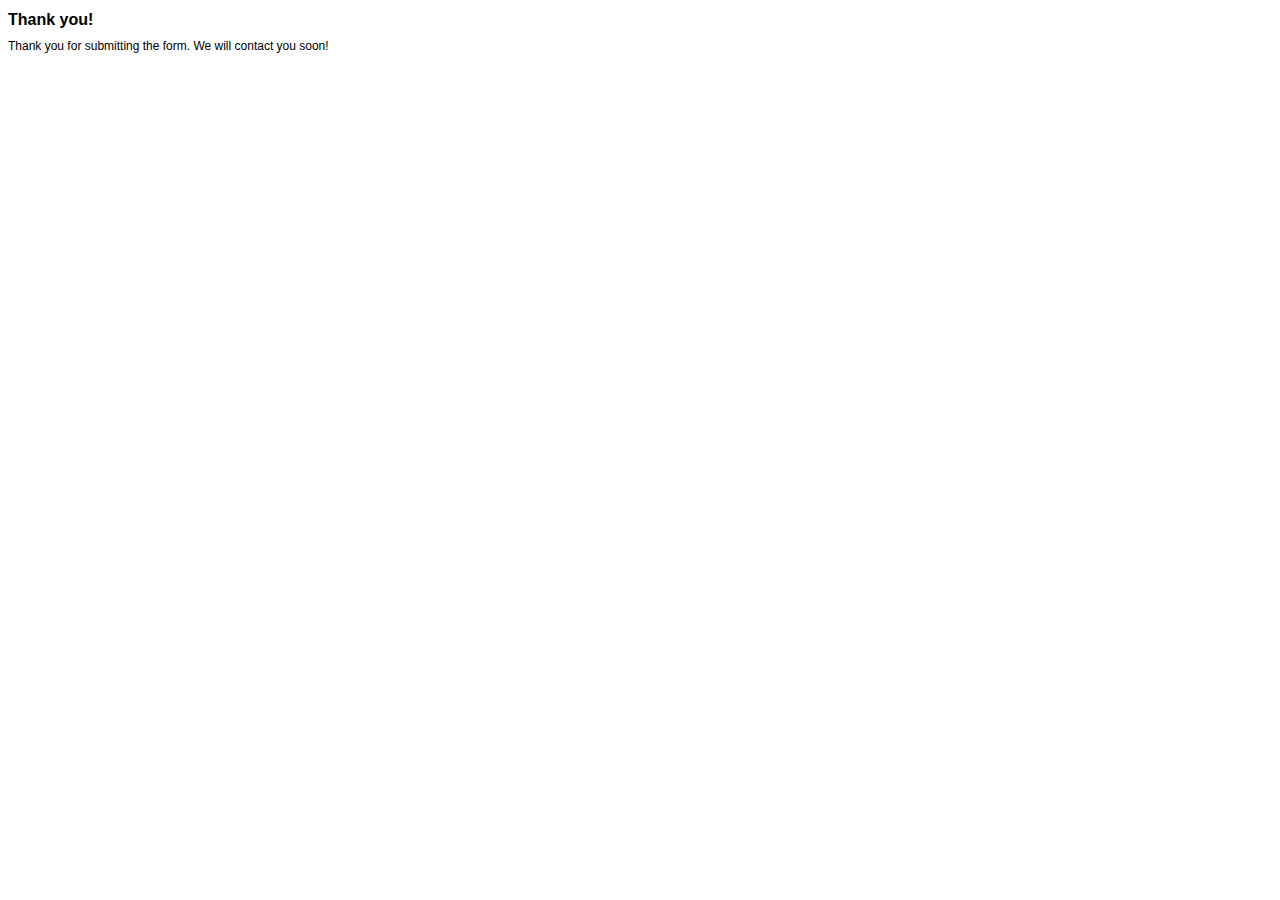
<file: contact-form-thank-you.html>
<!DOCTYPE HTML PUBLIC "-//W3C//DTD HTML 4.01 Transitional//EN" "http://www.w3.org/TR/html4/loose.dtd"> 
<html>
<head>
	<title>Thank you!</title>
<!-- define some style elements-->
<style>
h1
{
	font-family : Arial, Helvetica, sans-serif;
	font-size : 16px;
    font-weight : bold;
}
label,a,body
{
	font-family : Arial, Helvetica, sans-serif;
	font-size : 12px; 
}

</style>	
<!-- a helper script for vaidating the form-->
</head>	
</head>

<body>
<h1>Thank you!</h1>
Thank you for submitting the form. We will contact you soon!


</body>
</html>
</file>
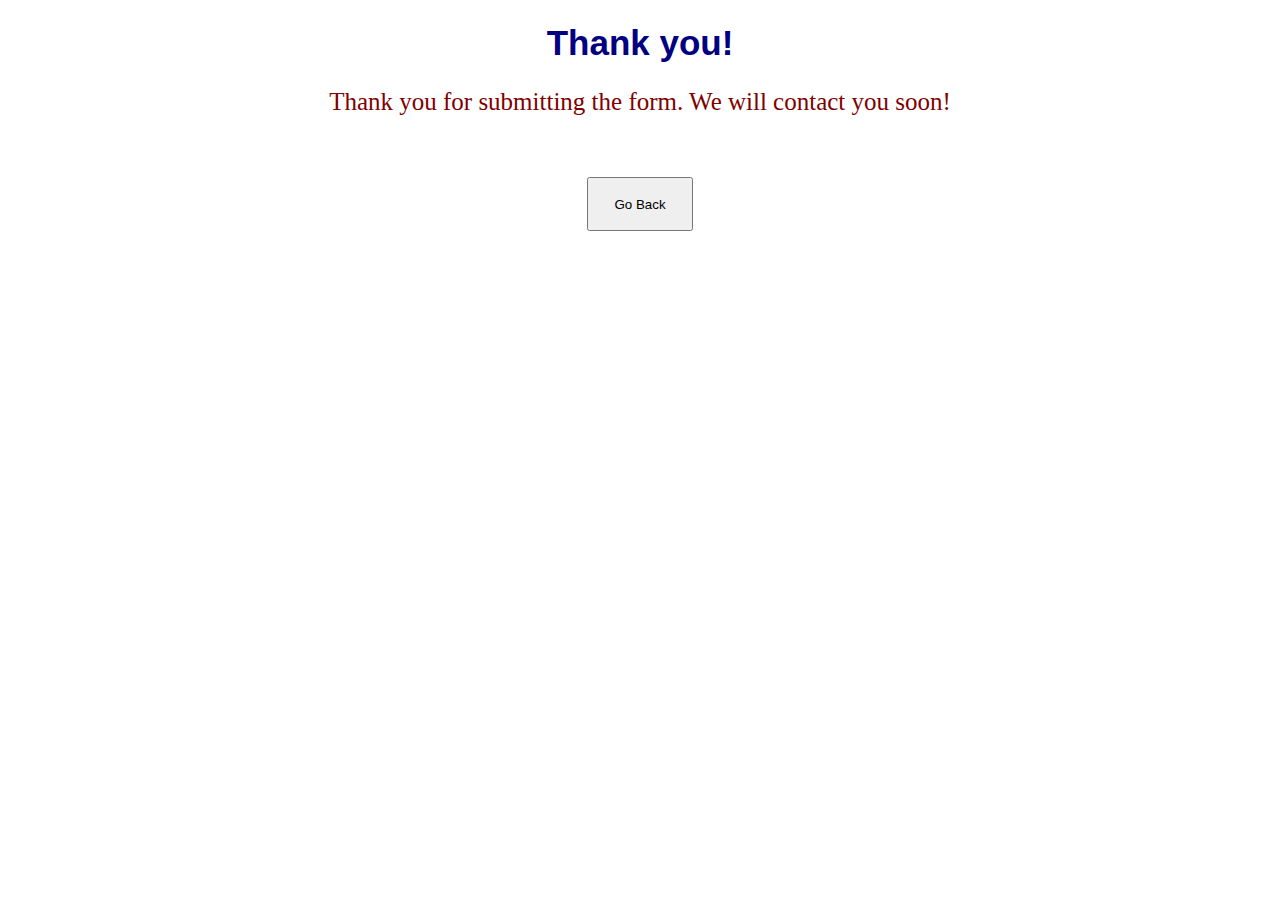
<file: thankyou.html>
<!DOCTYPE HTML PUBLIC "-//W3C//DTD HTML 4.01 Transitional//EN" "http://www.w3.org/TR/html4/loose.dtd"> 
<html>
<head>
	<title>Thank you!</title>
<!-- define some style elements-->
<style>
h1
{
	font-family : Arial, Helvetica, sans-serif;
	font-size : 35px;
    font-weight : bold;
	text-align:center;
	color:navy;
}
label
{
	font-family : Arial, Helvetica, sans-serif;
	font-size : 25px;
	text-align:center;
	
}
#goback{
	width:8em;
	height:4em;

</style>	
<!-- a helper script for vaidating the form-->
</head>	
</head>

<body>
<h1>Thank you!</h1>
<p style="text-align:center;color:maroon;font-size:25px">Thank you for submitting the form. We will contact you soon!</p>
<br>
<br><center><button id="goback" onclick="goBack()">Go Back</button></center>

</body>
<script>
function goBack() {
    window.history.back()
}
</script>
</html>
</file>
